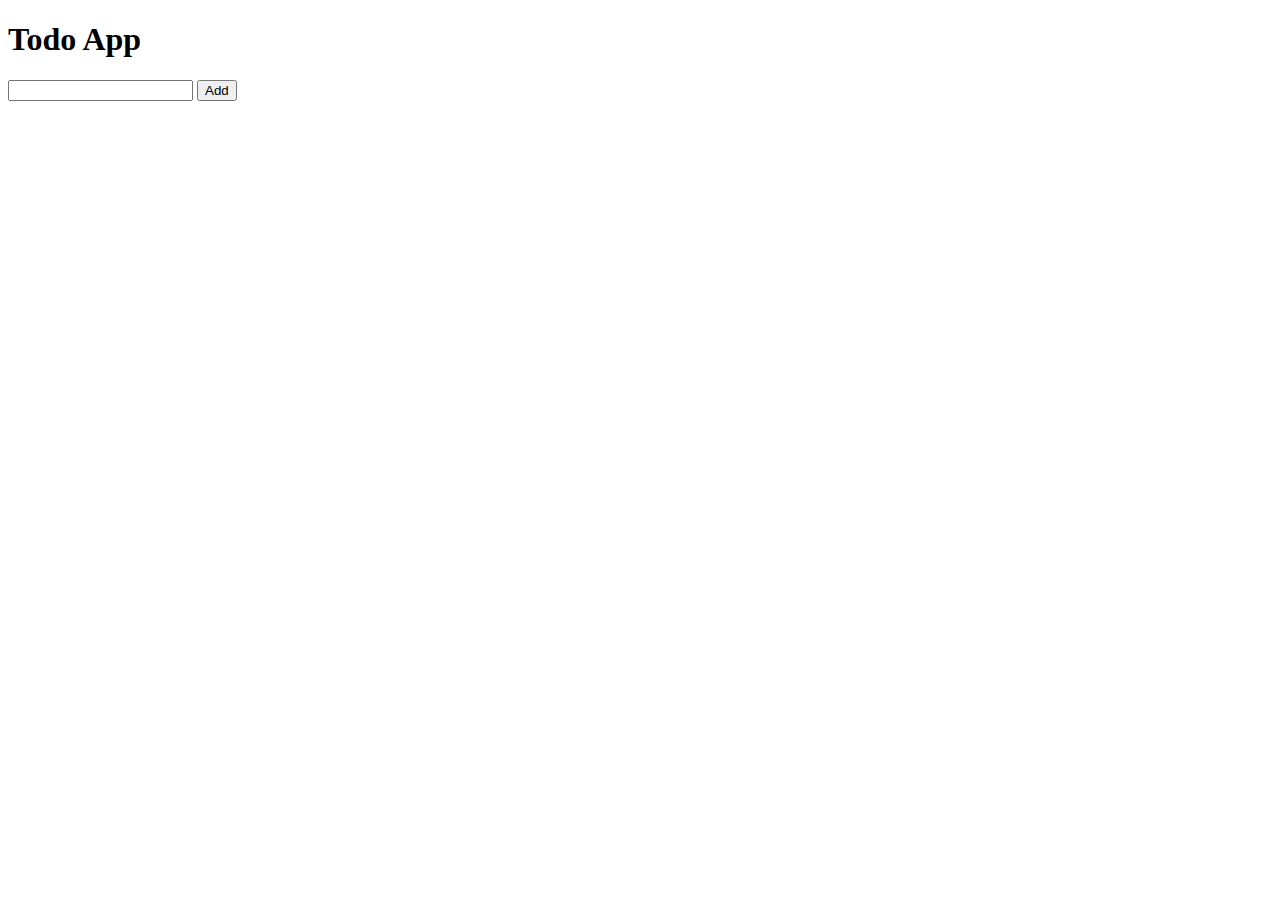
<file: backend-fastapi/fullstack-todo/index.html>
<!DOCTYPE html>
<html lang="en">
<head>
    <meta charset="UTF-8">
    <meta name="viewport" content="width=device-width, initial-scale=1.0">
    <title>Document</title>
</head>
<body>
    <h1>Todo App</h1>

    <form action="http://127.0.0.1:8000/todos" method="POST">
        <input type="text" name="todo_input">
        <button>Add</button>
    </form>

    <div>
        <ul id="todos-container">
            <!-- <li>Install UV</li>
            <li>Learn FastAPI</li>
            <li>Install database</li> -->
        </ul>
    </div>

    <script src="todos.js"></script>
</body>
</html>
</file>
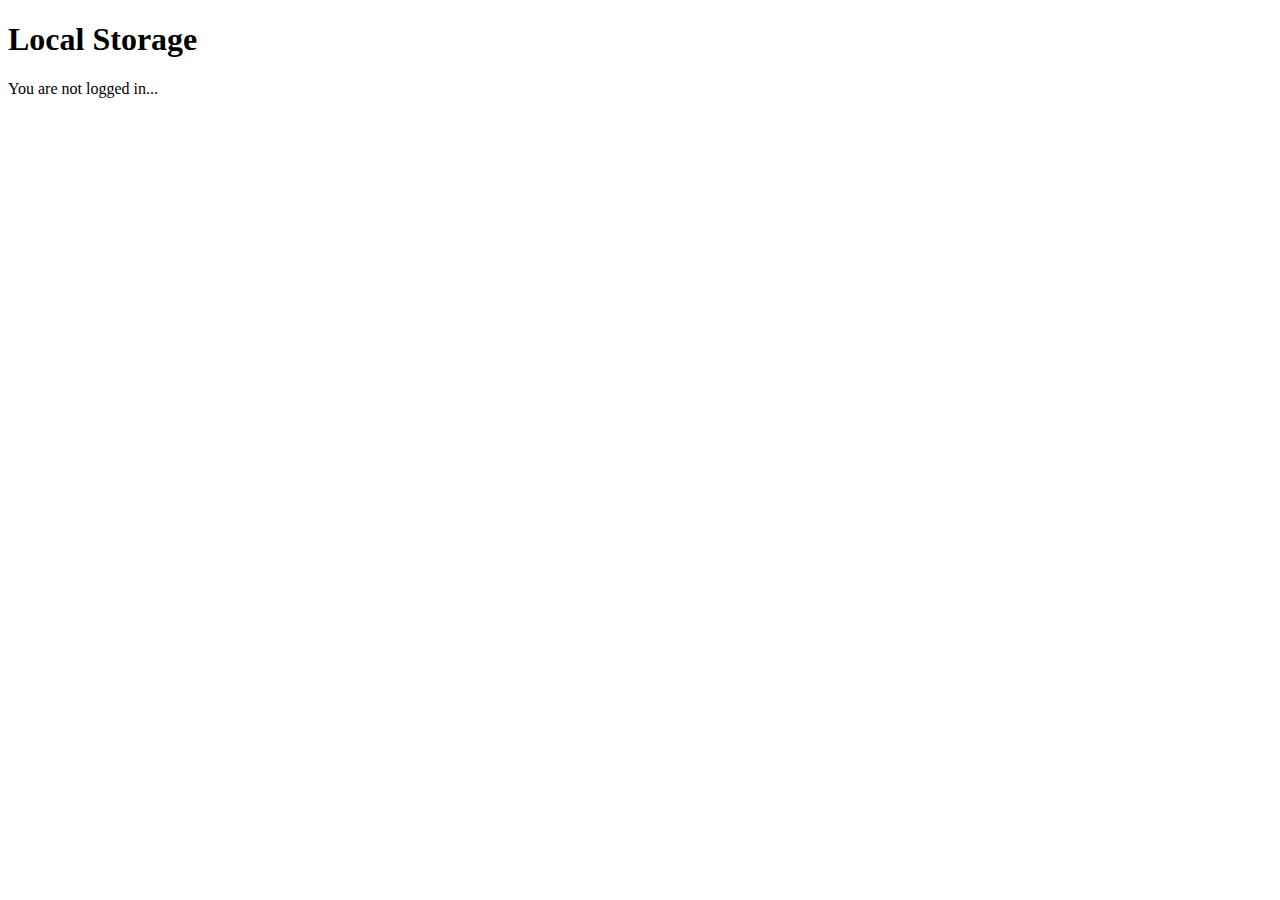
<file: web/local-storage/index.html>
<!DOCTYPE html>
<html lang="en">
<head>
    <meta charset="UTF-8">
    <meta name="viewport" content="width=device-width, initial-scale=1.0">
    <title>Document</title>
</head>
<body>
    <h1>Local Storage</h1>

    <p id="status"></p>

    <script src="index.js"></script>
</body>
</html>
</file>
